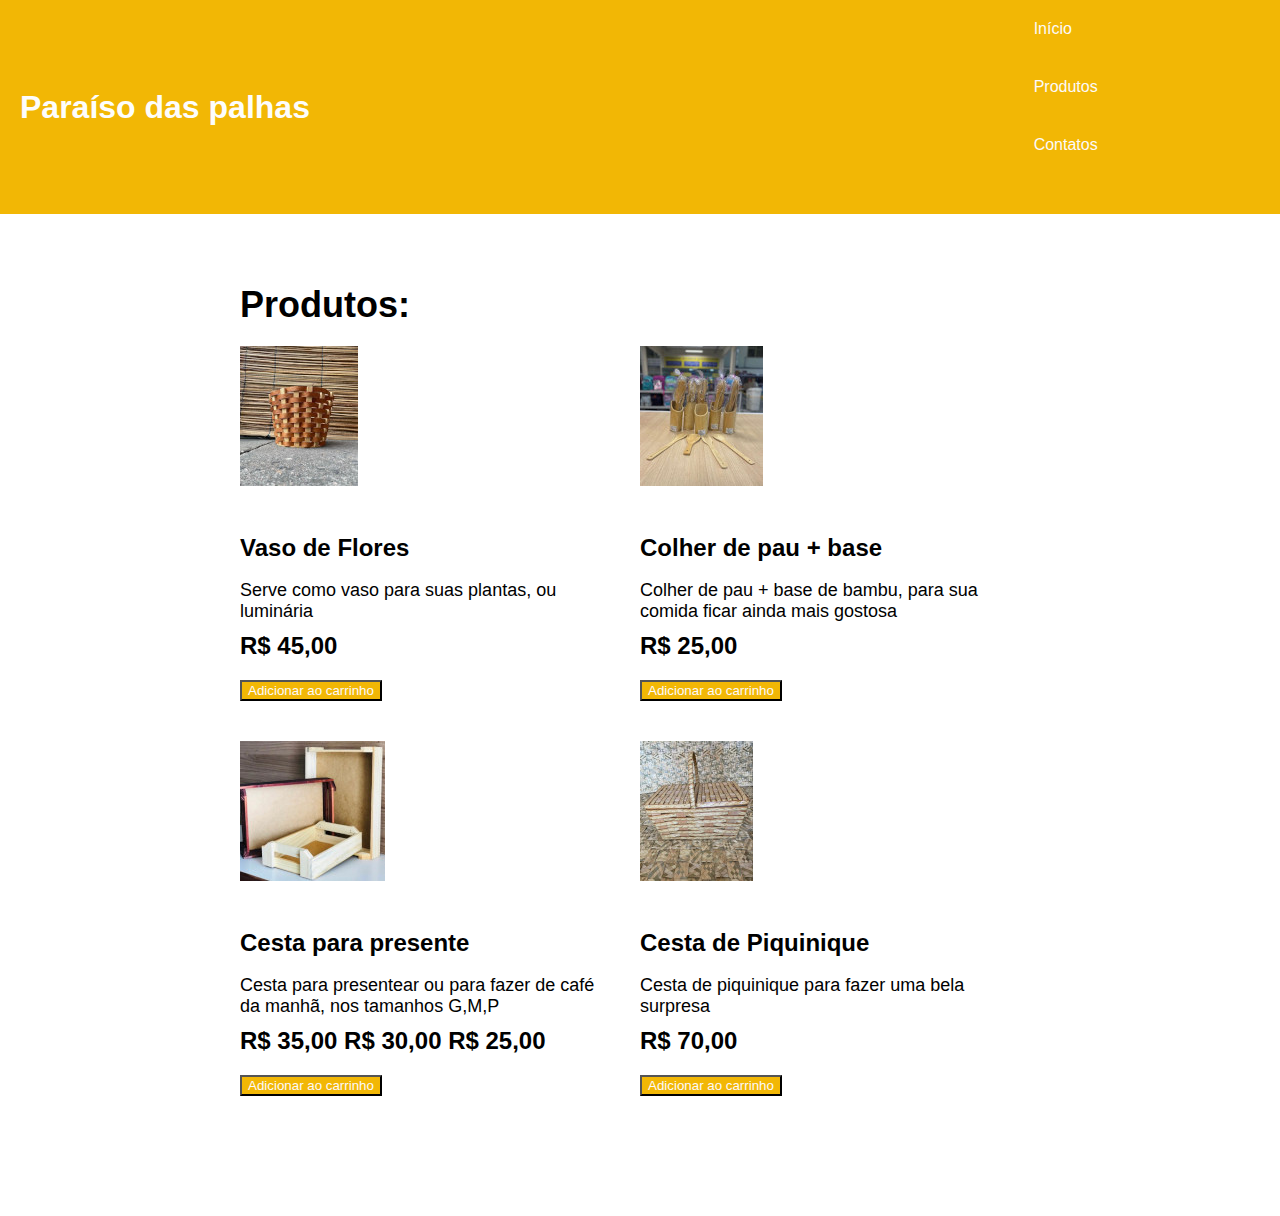
<file: index.html>
<!DOCTYPE html>
<html lang="pt-br">  
<head> 
    <meta charset="UTF-8"> 
    <meta http-equiv="X-UA-Compatible" content="IE=edge">  
    <meta name="viewport" content="width=device-width, initial-scale=1.0">    
    <link rel="shortcut icon" href="imagens/PDP5.jpeg" type="image/x-icon">
    <link rel="stylesheet" type="text/css" href="style.css">
    <title> Paraíso das Palhas </title> 
    <link rel="stylesheet" href="style.css"> 
</head>
<body>   
          <header>
              <h1> Paraíso das palhas </h1>
              <nav>
                  <ul>
                      <li><a href="#">Início</a></li>
                      <li><a href="#">Produtos</a></li>
                      <li><a href="pag02.html">Contatos</a></li>
                  </ul>
              </nav>
          </header>
              <main>
                  <section> 
                <h2>Produtos:</h2>
                <ul>
                    <li>
                        <img src="imagens/PDP1.jpeg" alt="Vaso">
                        <h3>Vaso de Flores</h3> 
                        <p>Serve como vaso para suas plantas, ou luminária</p>
                        <span>R$ 45,00</span>
                        <button><a href="pag01.html">Adicionar ao carrinho</a></button>
                    </li> 
                    <li>  
                        <img src="imagens/PDP2.jpeg" alt="Colher de pau + base de bambu">   
                        <h3>Colher de pau + base</h3>
                        <p>Colher de pau + base de bambu, para sua comida ficar ainda mais gostosa</p>
                        <span>R$ 25,00</span>
                        <button><a href="pag01.html">Adicionar ao carrinho</a></button> 
                    </li>
                    <li>
                        <img src="imagens/PDP3.jpeg" alt="Cesta">
                        <h3>Cesta para presente</h3>
                        <p>Cesta para presentear ou para fazer de café da manhã, nos tamanhos G,M,P</p>
                        <span>R$ 35,00 R$ 30,00 R$ 25,00</span>
                        <button><a href="pag01.html">Adicionar ao carrinho</a></button>
                    </li>
                    <li>
                        <img src="imagens/PDP4.jpeg" alt="Cesta de piquinique">
                        <h3>Cesta de Piquinique</h3>
                        <p>Cesta de piquinique para fazer uma bela surpresa</p>
                        <span>R$ 70,00</span>
                        <button><a href="pag01.html">Adicionar ao carrinho</a></button>
                    </li>
                </ul>
                  </section> 
              </main>
</body>
</html>
</file>
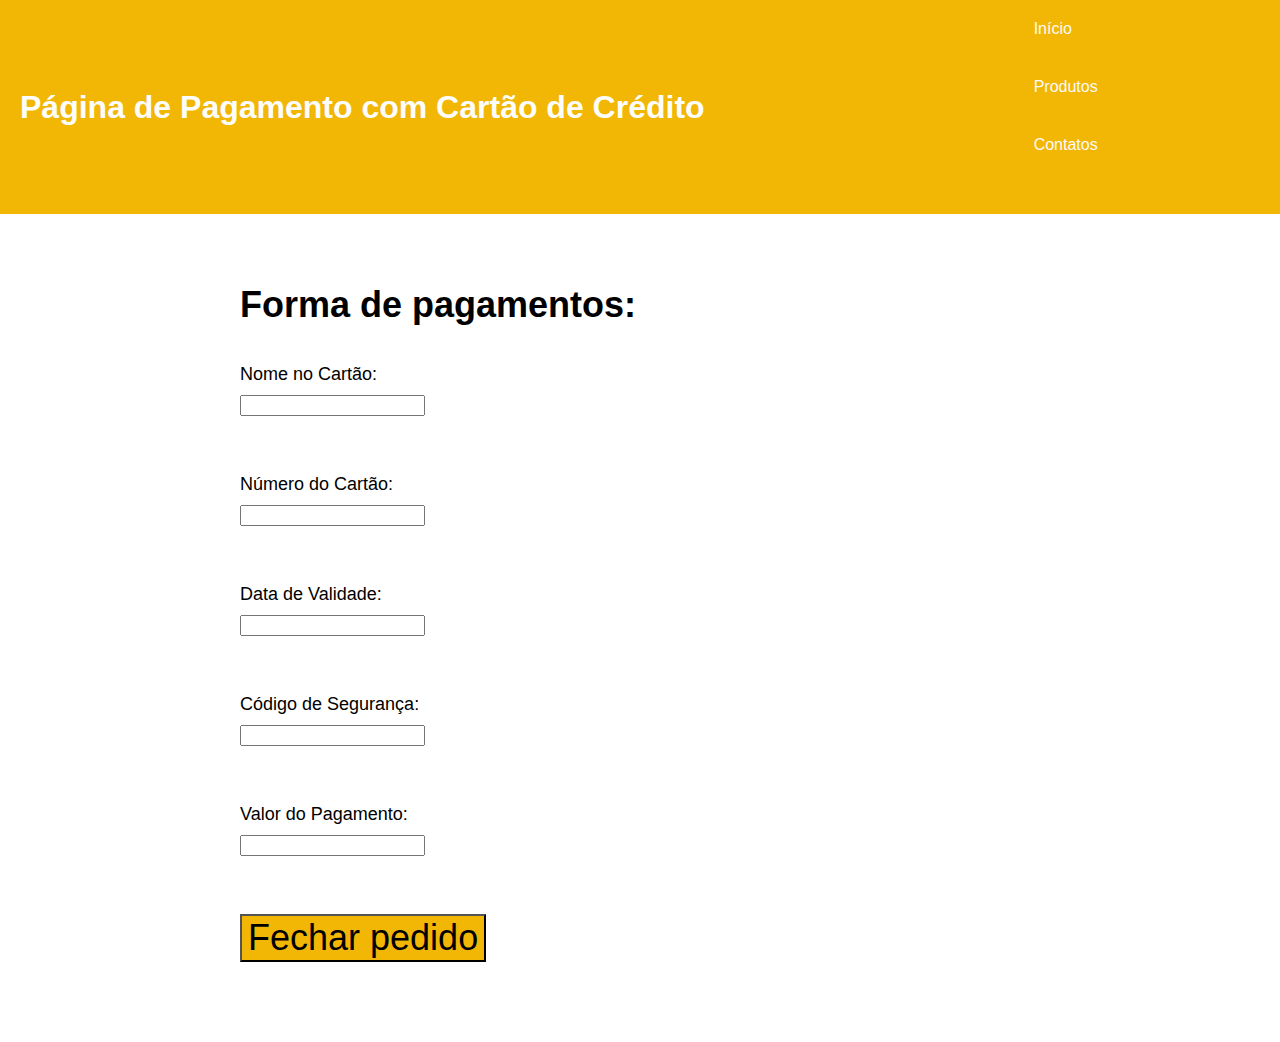
<file: pag01.html>
<!DOCTYPE html>
<html lang="pt-br"> 
<head>  
    <meta charset="UTF-8">
    <meta http-equiv="X-UA-Compatible" content="IE=edge">
    <meta name="viewport" content="width=device-width, initial-scale=1.0">  
    <link rel="shortcut icon" href="imagens/PDP5.jpeg" type="image/x-icon">  
    <link rel="stylesheet" type="text/css" href="style.css">    
    <title>Pagamentos</title>  
    <link rel="stylesheet" href="style.css"> 
</head> 
<body> 
        <header>
            <h1>Página de Pagamento com Cartão de Crédito</h1>
            <nav>
                <ul>
                    <li><a href="index.html">Início</a></li>
                    <li><a href="#">Produtos</a></li>
                    <li><a href="pag02.html">Contatos</a></li>
                </ul>
            </nav>
        </header>
          <form action="processar_pagamento.php" method="post">

        <main>
            <section>
                <h2>Forma de pagamentos:</h2>
                <ul>
                    <li>
                        <label for="nome_cartao"><p>Nome no Cartão:</p></label>
                        <input type="text" id="nome_cartao" name="nome_cartao" required>
                    </li> 
                </ul>  
                
                <ul>
                    <li> 
                        <label for="numero_cartao"><p>Número do Cartão:</p></label>
                        <input type="text" id="numero_cartao" name="numero_cartao" required>
                    </li>
                </ul>
                
                <ul>
                    <li>
                        <label for="data_validade"><p>Data de Validade:</p></label>
                        <input type="text" id="data_validade" name="data_validade" required>
                    </li>
                </ul>
                
                <ul>
                    <li>
                        <label for="codigo_seguranca"><p>Código de Segurança:</p></label>
                        <input type="text" id="codigo_seguranca" name="codigo_seguranca" required> 
                    </li>
                </ul>
                
                    <ul>
                        <li>
                            <label for="valor_pagamento"><p>Valor do Pagamento:</p></label>
                            <input type="text" id="valor_pagamento" name="valor_pagamento" required> 
                        </li>
                    </ul>

                <p><input type="submit" value="Fechar pedido" style="background-color: #F2B705; font-size: 200%;"></p>    
            </section>
        </main>
          </form>
</body>
</html>
</file>
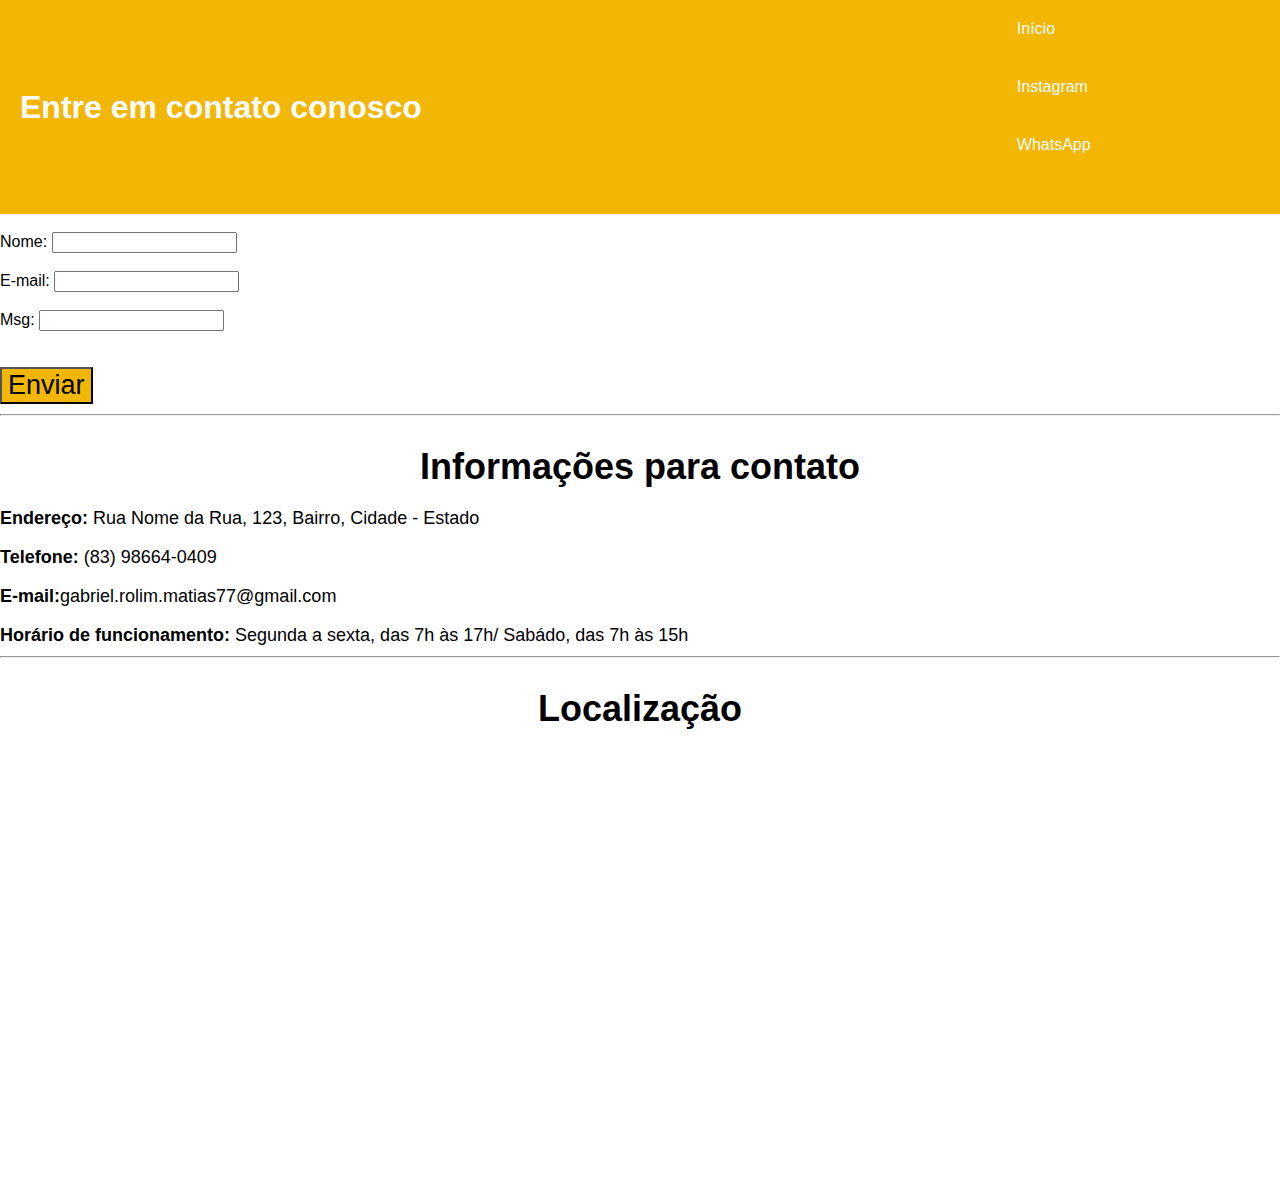
<file: pag02.html>
<!DOCTYPE html> 
<html lang="pt-br">
<head>
    <meta charset="UTF-8"> 
    <meta http-equiv="X-UA-Compatible" content="IE=edge"> 
    <meta name="viewport" content="width=device-width, initial-scale=1.0">
    <link rel="shortcut icon" href="imagens/PDP5.jpeg" type="image/x-icon">  
    <link rel="stylesheet" type="text/css" href="style.css">   
    <title>Contatos</title>
    <link rel="stylesheet" href="style.css">  
</head>
<body>  
	<header>
        <h1>Entre em contato conosco</h1>
        <nav>
            <ul>
                <li><a href="index.html">Início</a></li>
                <li><a href="https://instagram.com/paraisodaspalhas01?igshid=YmMyMTA2M2Y=">Instagram</a></li>
                <li><a href="https://wa.me/83986640409">WhatsApp</a></li>
            </ul>
        </nav>
    </header>
    <p></p>
    <p></p>

	<form action="enviar.php" method="post">
		<label for="nome">Nome:</label>
		<input type="text" id="nome" name="nome"><br><br>  

		<label for="email">E-mail:</label> 
		<input type="email" id="email" name="email"><br><br>  

		<label for="mensagem">Msg:</label> 
		<input type="text" id="mensagem" name="mensagem"></input><br><br>  

		<p><input type="submit" value="Enviar" style="background-color: #F2B705; font-size: 150%;"></p>
	</form>

	<hr>

	<h2 style="text-align: center;">Informações para contato</h2>

	<p><strong>Endereço:</strong> Rua Nome da Rua, 123, Bairro, Cidade - Estado</p>

	<p><strong>Telefone:</strong> (83) 98664-0409</p>

	<p><strong>E-mail:</strong>gabriel.rolim.matias77@gmail.com</p>

	<p><strong>Horário de funcionamento:</strong> Segunda a sexta, das 7h às 17h/ Sabádo, das 7h às 15h</p>

	<hr>

	<h2 style="text-align: center;">Localização</h2>
  <iframe src="https://www.google.com/maps/embed?pb=!1m18!1m12!1m3!1d3606.775283910347!2d-46.62591918444849!3d-23.55023938468416!2m3!1f0!2f0!3f0!3m2!1i1024!2i768!4f13.1!3m3!1m2!1s0x94ce5e0a5a5c3e5b%3A0xe9c3703717f2c514!2sAvenida%20Paulista%2C%202000%20-%20Bela%20Vista%2C%20S%C3%A3o%20Paulo%20-%20SP%2C%2003100-020!5e0!3m2!1spt-BR!2sbr!4v1617092170193!5m2!1spt-BR!2sbr" width="600" height="450" style="border:0;" allowfullscreen="" loading="lazy"></iframe>
</body>
</html>
</file>
<file: style.css>
mark {
    background-color: rgb(251, 253, 253);   
} 

body { 
background-color: rgb(255, 255, 255);    
}  
  
body {
  font-family: Arial, sans-serif;
  margin: 0;
  padding: 0; 
}

header { 
  background-color: #F2B705;
  color: #fdfdfc;
  display: flex;
  justify-content: space-between;
  align-items: center;
  padding: 20px;
}

nav ul {
  display: flex;
}

nav li {
  margin-right: 20px; 
}

nav a {
  color: #fcfafa;   
  text-decoration: none;   
}

main {
  max-width: 800px;
  margin: 0 auto;
  padding: 40px;
}

section {
  margin-bottom: 40px;
}

h2 {
  font-size: 36px;
  margin-bottom: 20px;
}

ul {
  list-style: none;
  margin: 0;
  padding: 0;
  display: flex;
  flex-wrap: wrap;
}

li {
  margin-right: 40px;
  margin-bottom: 40px;
  flex: 1 1 300px;
}

img {
    max-width: 100%;
    height: auto;
    margin-bottom: 20px;
}

h3 {
  font-size: 24px;
  margin-bottom: 10px; 
  }


p {
  font-size: 18px;
  margin-bottom: 10px;
}

span {
  font-size: 24px;
  font-weight: bold;
  display: block;
  margin-bottom: 20px;
}

button {
    background-color: #F2B705;
    color: #fdfcfc;
}

button a {
  color: #fcfafa;
  text-decoration: none;
}
</file>
